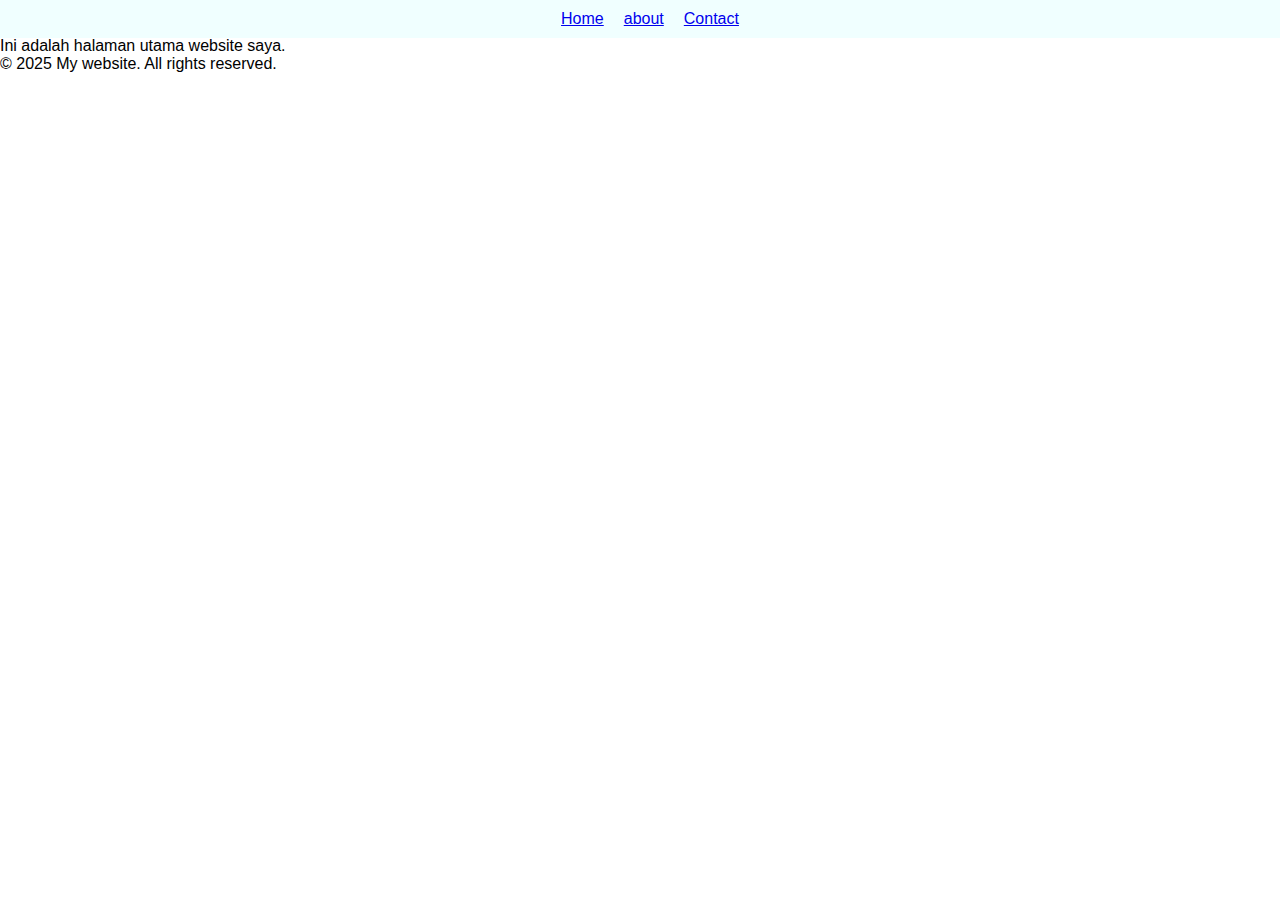
<file: GrupTugas.html>
<!DOCTYPE html>
<html lang="en">
<head>
  <title>Home - My Website</title>
  <link rel="stylesheet" href="style.css">
</head>
<body>
  <header>
    <nav class="navbar">
      <ul>
        <li><a href="index.html" class="active">Home</a></li>
        <li><a href="about.html">about</a></li>
        <li><a href="contact.html">Contact</a></li>
      </ul>
    </nav>
  </header>

  <main>
    <section class="profile">
      <h1>Selamat Datang</h1>
      <p>Ini adalah halaman utama website saya.</p>
    </section>
  </main>

  <footer>
    <p>&copy; 2025 My website. All rights reserved.</p>
  </footer>
  </body>
</html>
</file>
<file: style.css>
*{
    margin: 0;
    padding: 0;
    box-sizing: border-box;
}

body {
    display: flex;
    flex-direction: column;
    min-height: 100vh;
    font-family: Arial, Helvetica, sans-serif;
}

header {
    position: fixed;
    top: 0;
    left: 0;
    width: 100%;
    z-index: 1000;
}

.navbar {
    display: flex;
    justify-content: center;
    align-items: center;
    background-color: azure;
    padding: 10px 20px;
}

.navbar ul {
    list-style: none;
    display: flex;
}
.navbar ul li {
    margin-left: 20px;
}
</file>
